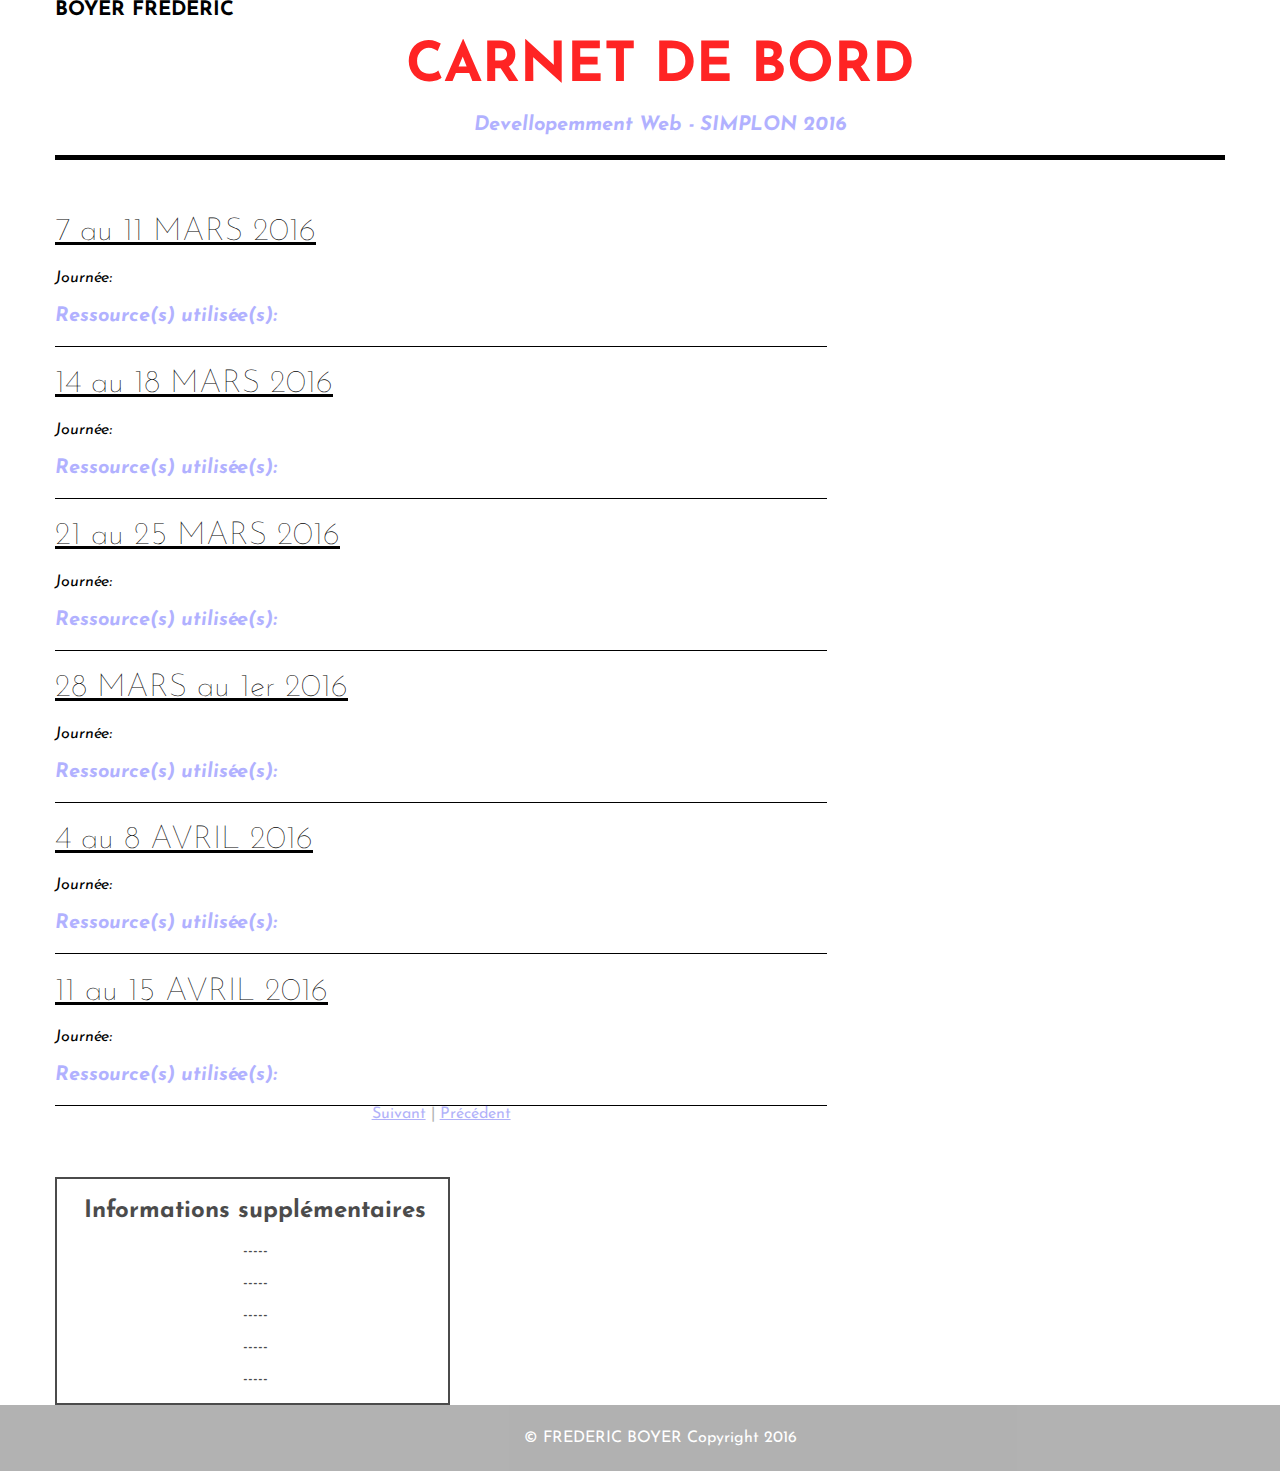
<file: carnetdebord.html>
<!DOCTYPE html>
<html>
  <head>
    <link rel="stylesheet" type="text/css" href="https://fonts.googleapis.com/css?family=Josefin+Sans">
    <meta charset="utf-8">
    <title>MON CARNET DE BORD</title>
    <link rel="stylesheet" href="styles.css" media="screen" title="no title" charset="utf-8">
    <link rel="stylesheet" href="labels.css" media="screen" title="no title" charset="utf-8">
  </head>
  <body>
    <header class="label-header">
      <nav class="label-nav">
        BOYER FREDERIC
        <ul>
          <li>
            <a href="#">CARNET DE BORD</a><br />
            <h3><em>Devellopemment Web - SIMPLON 2016</em></h3>
          </li>
        </ul>
      </nav>
    </header>
    <div class="container">


      <section class="label-section">


<!--+++++++++++++++++++++++++++++++++++++CALENDRIER++++++++++++++++++++++++++++++++++++++++++++++++-->
        <article class="label-article">
          <h1>7 au 11 MARS 2016</h1>
          <p>
            <em>Journée:</em>
            <h3><em>Ressource(s) utilisée(s):</em></h3>

          </p><!--<hr/>-->

        </article>

        <article class="label-article">
          <h1>14 au 18 MARS 2016</h1>
          <p>
            <em>Journée:</em>
            <h3><em>Ressource(s) utilisée(s):</em></h3>
          </p><!--<hr/>-->
        </article>

        <article class="label-article">
          <h1>21 au 25 MARS 2016</h1>
          <p>
            <em>Journée:</em>
            <h3><em>Ressource(s) utilisée(s):</em></h3>
          </p><!--<hr/>-->
        </article>

        <article class="label-article">
          <h1>28 MARS au 1er 2016</h1>
          <p>
            <em>Journée:</em>
            <h3><em>Ressource(s) utilisée(s):</em></h3>
          </p><!--<hr/>-->
        </article>

        <article class="label-article">
          <h1>4 au 8 AVRIL 2016</h1>
          <p>
            <em>Journée:</em>
            <h3><em>Ressource(s) utilisée(s):</em></h3>
          </p>
        </article>

        <article class="label-article">
          <h1>11 au 15 AVRIL 2016</h1>
          <p>
            <em>Journée:</em>
            <h3><em>Ressource(s) utilisée(s):</em></h3>
          </p>
        </article>

        <footer class="label-footer">
          <nav class="label-nav">
            <a href="#">Suivant</a>
            |
            <a href="#">Précédent</a>
          </nav>
        </footer>
      </section>
      <!--+++++++++++++++++++++++++++++++++++++INFORMATIONS COMPLEMENTAIRES++++++++++++++++++++++++++++++++++++++++++++++++-->
      <aside class="label-aside">
        <h2>Informations supplémentaires</h2>
        <p>
        -----
        </p>
        <p>
        -----
        </p>
        <p>
        -----
        </p>
        <p>
        -----
        </p>
        <p>
        -----
        </p>
      </aside>
    </div>
    <footer class="label-footer">
      <ul>
        <li>© FREDERIC BOYER</li>
        <li>Copyright 2016 </li>
      </ul>
    </footer>
  </body>
</html>
</file>
<file: styles.css>
body{
  margin: 0;
  padding: 0;
  font-family: "Josefin Sans";
}

header{
color: black;
font-size: 20px;
font-weight: bold;

}
header,footer ul, .container{
  width: 1170px;
  margin: 0 auto;
}
header nav ul{
  text-align: center;
  border-bottom: solid 5px;
}
header nav ul li{
  display: inline-block;
  vertical-align: middle;
}
header nav ul li a{

  text-decoration: none;
  text-transform: uppercase;
  font-size: 55px;
  color: #FF2424;

}
aside,section{
  display: inline-block;
  vertical-align: top;
}
section{
  padding-top: 15px;
  width: 66%;
  margin-bottom: 20px;
}
aside{
  margin-top: 35px;
  text-align: center;
  width: 33%;
  padding-left: 5px;
  border-left: 3px solid black;
  opacity: 0.7;
}

section footer nav{
  text-align: center;
}
section footer{
  background-color: inherit;
  padding : 0;

}
footer{
  padding: 25px 0;
  text-align: center;
  background-color: #000000;
  opacity:0.3;
}
footer ul li{
  font-size: bold;
  display: inline-block;
color: #FFFFFF;

}

h1{
  font-weight: lighter;
  text-decoration:underline;
}

h3{
  color: blue;
  opacity:0.3;
  font-size: 20px;
}

h4{
  color: blue;
  opacity:0.4;
  font-size: 15px;
}

/*hr{
  width:1000px;

}*/

article{
  border-bottom: solid 1px ;
}
</file>
<file: labels.css>
/*.label-header, .label-section, .label-article, .label-aside, .label-footer {
  box-sizing: border-box;
  position: relative;
}
.label-header:before, .label-section:before, .label-article:before, .label-aside:before, .label-footer:before,.label-nav:before  {
  padding: 2px;
  position: absolute;
  border-width: 1px;
  border-style: solid;
  top: 0;
  left: 0;
}

.label-header {
  border: 2px solid #3109e1;
}
.label-header:before {
  content/: 'header';
  border-color: #3109e1;
  color: #3109e1;
}
.label-nav {
  border: 2px solid #07a51d;
}
.label-nav:before {
  content: 'nav';
  border-color: #07a51d;
  color: #07a51d;


}
.label-section {
  border: 2px solid #f4970a;
}
.label-section:before {
  content/: 'section';
  border-color: #f4970a;
  color: #f4970a;
}
.label-article {
  border: 2px solid #ea0991;
}
.label-article:before {
  content: 'article';
  border-color: #ea0991;
  color: #ea0991;

}*/
.label-aside {
  border: 2px solid ;

}/*
.label-aside:before {
  content: 'aside';
  border-color: #f4f10a;
  color: #f4f10a;
}
.label-footer {
  border: 2px solid #9e08cd;
}
.label-footer:before {
  content: 'footer';
  border-color: #9e08cd;
  color: #9e08cd;
}
</file>
